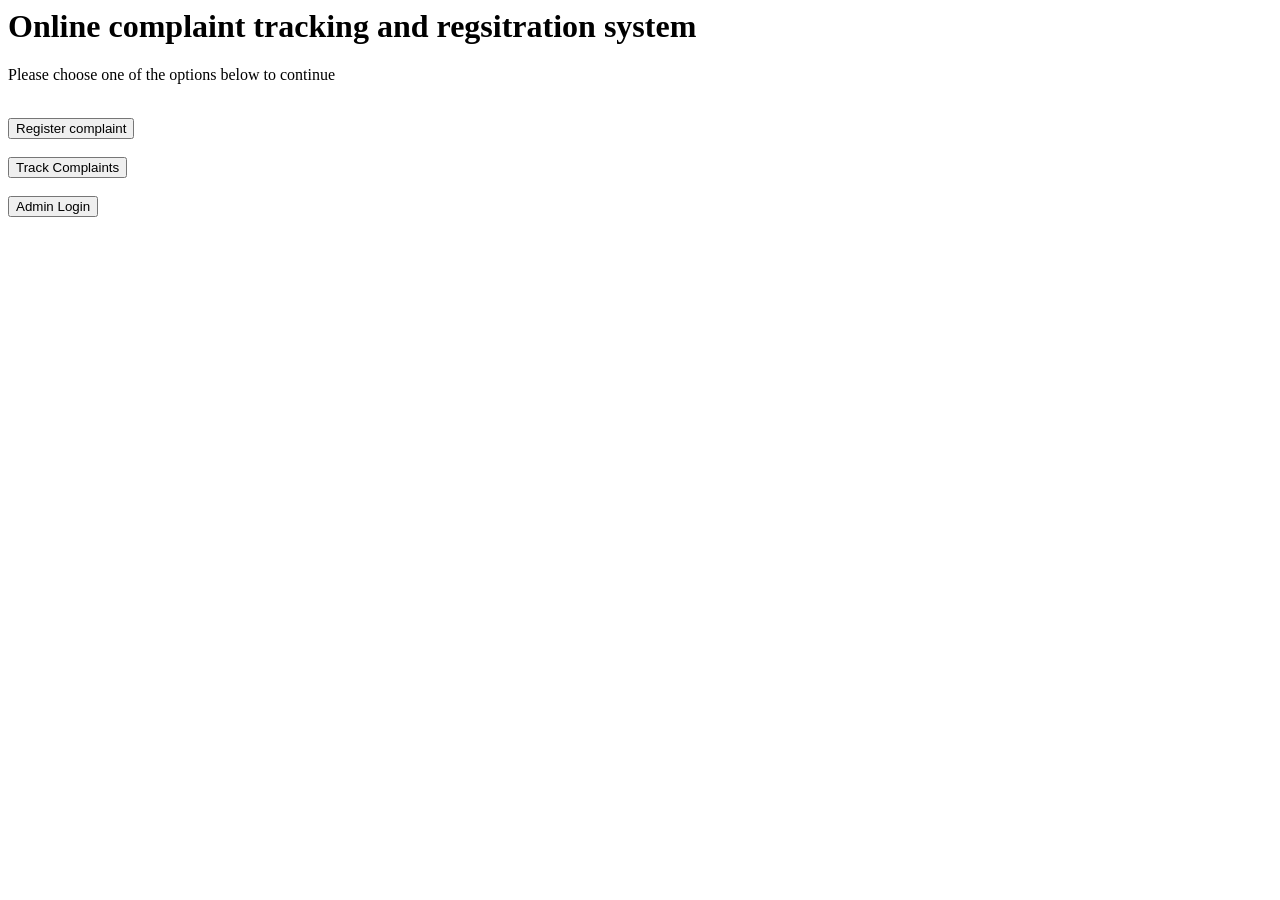
<file: index.html>
<html>
 <head>
   <link rel stylesheet="css/styles.css">

 </head>
  <body>
   <h1>Online complaint tracking and regsitration system</h1>
   <p>Please choose one of the options below to continue</p>
   <br>
   <a href="register.html">
    <button>Register complaint</button>
   </a>
   <br> <br>
   <a href="track.html">
    <button>Track Complaints</button>
   </a>
     <br> <br>
   <a href="admin_login.html">
    <button>Admin Login</button>
   </a>
  </body>

</html>
</file>
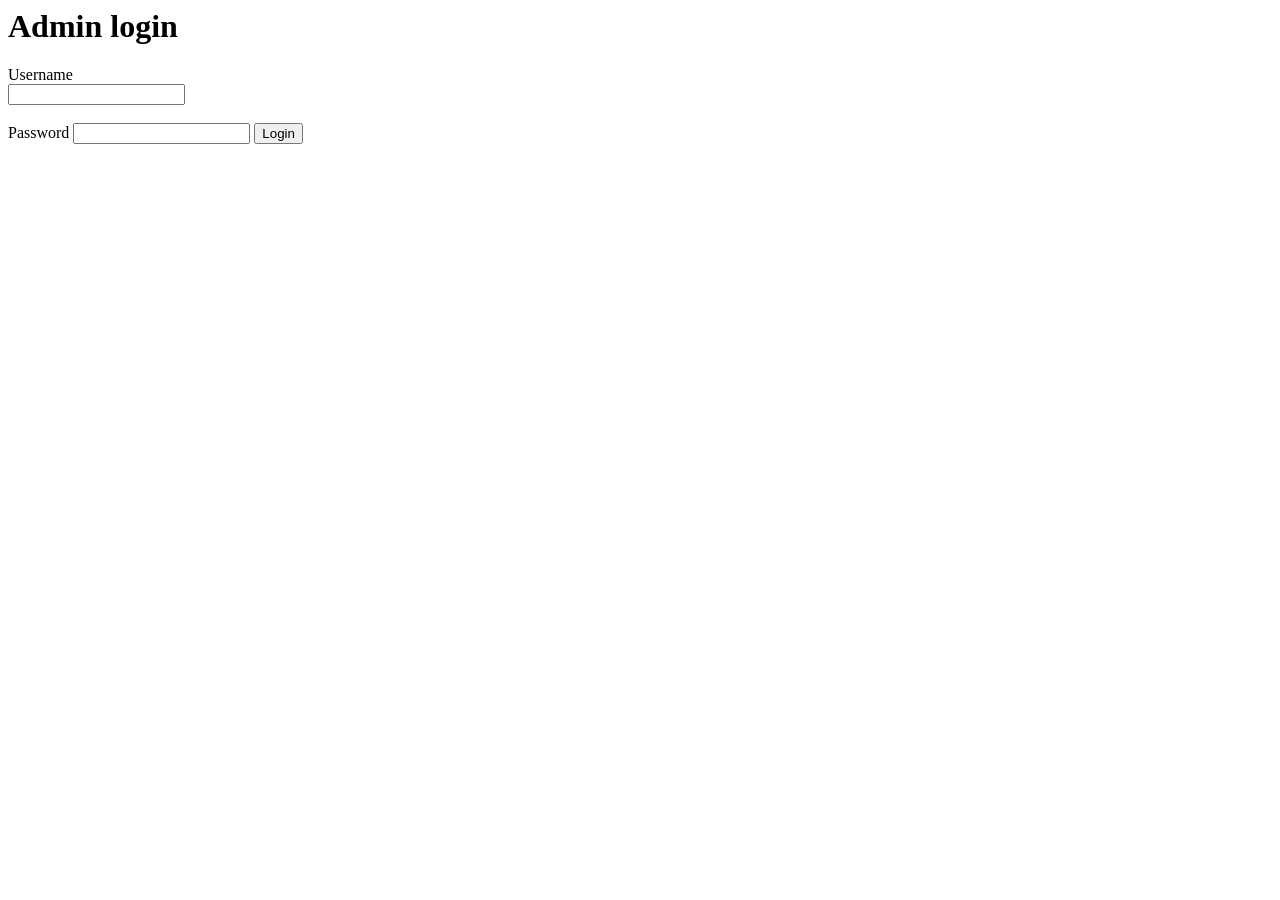
<file: admin_login.html>
<html>
 <head>

 </head>
   <body>
    <h1>Admin login</h1>
    <form action="admin/login" method="post">
      <label>Username</label><br>  
      <input type="text" name="username">  
      <br><br>
      <label>Password</label>
      <input type="text" name="password">
      <button type="submit">Login</button>
   </body>
</html>
</file>
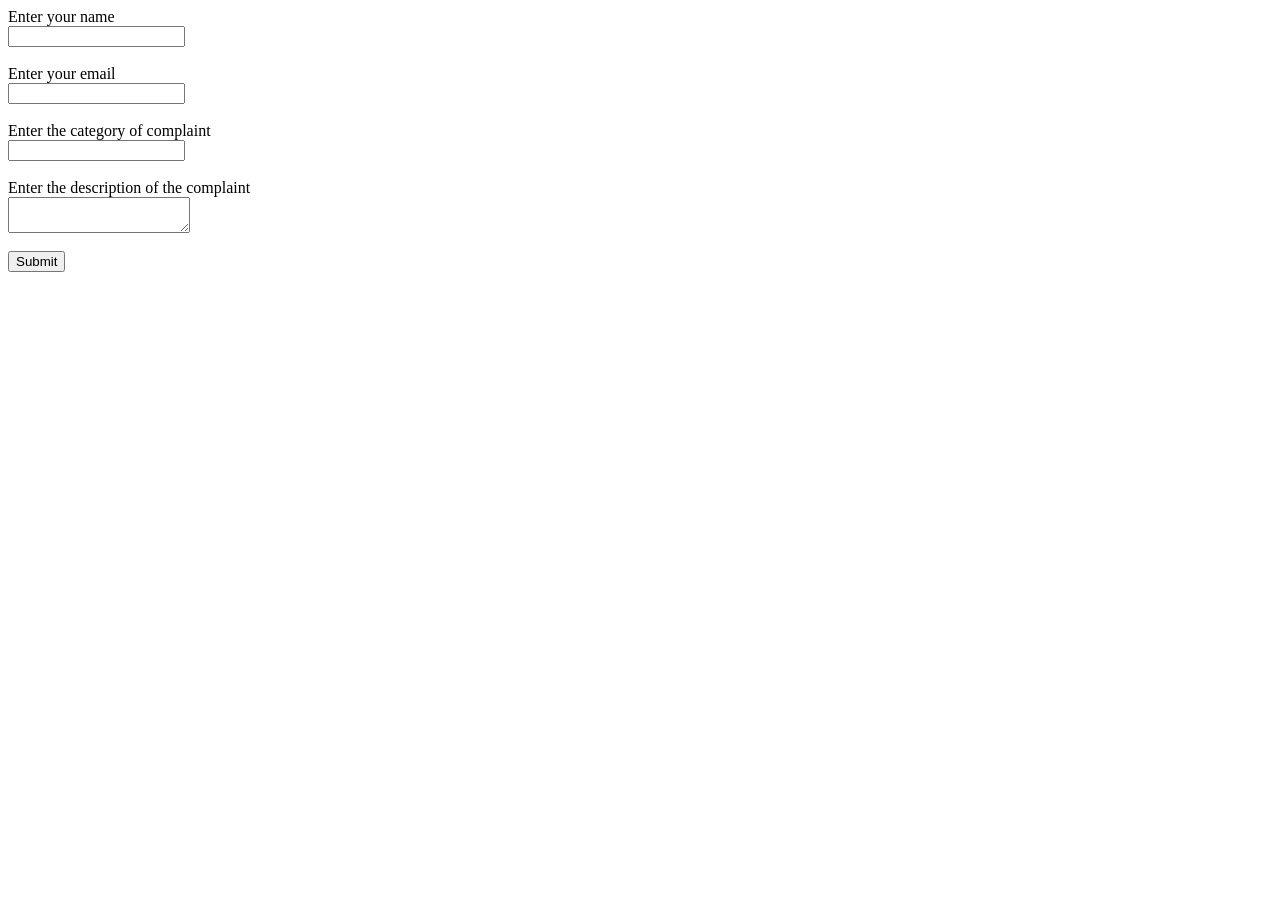
<file: register.html>
<html>
 <head>
   <script src="js/validation.js"></script>
 </head>
 <body>
   <form  name="complaintForm" action="registerComplaint" method="post" onsubmit="return validateForm()">
     <label>Enter your name</label><br>
     <input type="text" name="name">
     <br> <br>
     <label>Enter your email</label><br>
     <input type="text"  name="email">
      <br> <br>
     <label>Enter the category of complaint</label><br>
     <input type="text" name="category">
      <br> <br>
     <label>Enter the description of the complaint</label><br>
     <textarea name="description"></textarea>
      <br> <br>
     <button type="submit">Submit</button>
   </form>
 
</body>
</html>
</file>
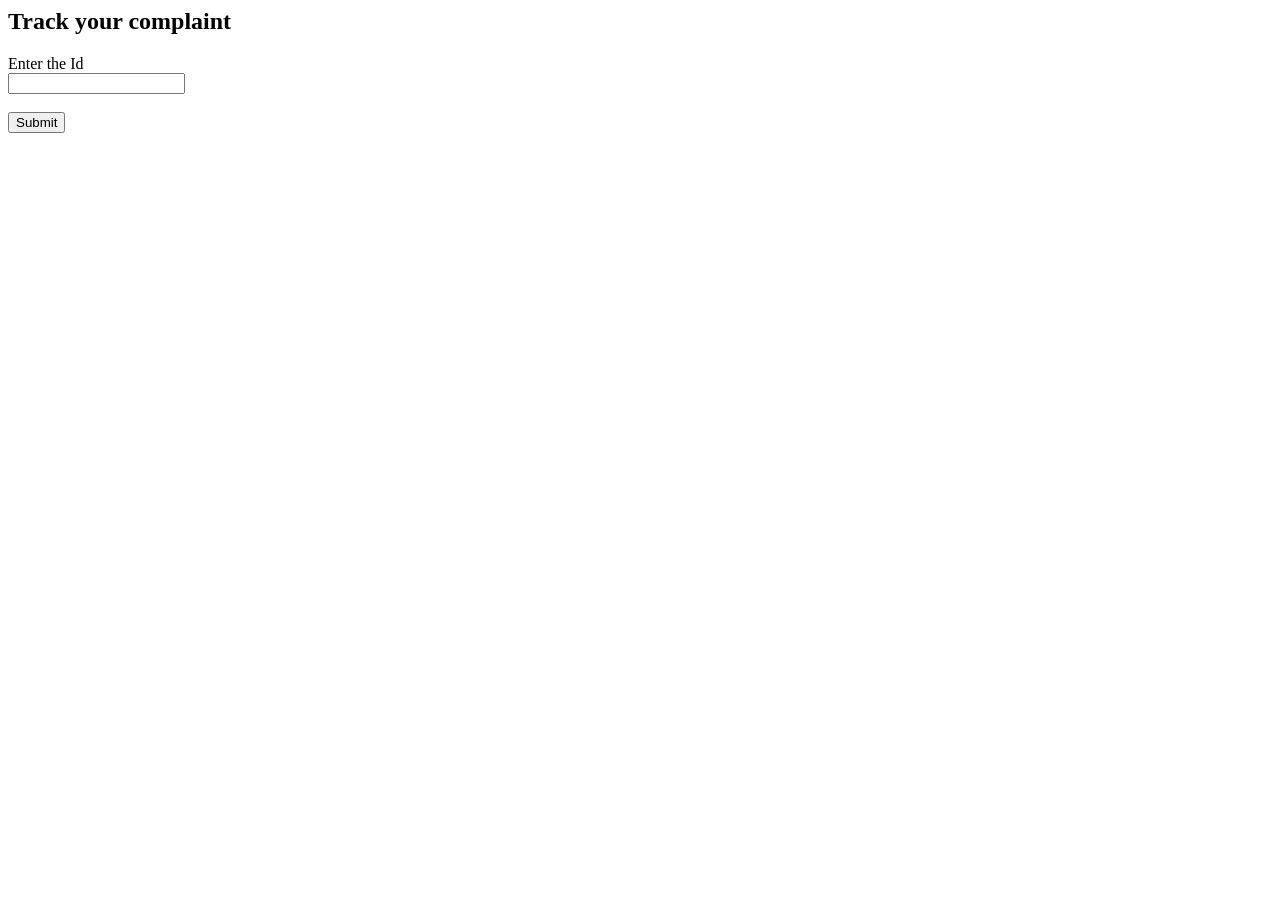
<file: track.html>
<html>
  <head>
    
  </head>
  <body>
    <h2>Track your complaint</h2>
    <form method="post" action="track">
     <label>Enter the Id</label><br>
     <input type="text" name="id" required> <br> <br>
     <button type="submit">Submit</button>
          
    </form>
  </body>

</html>
</file>
